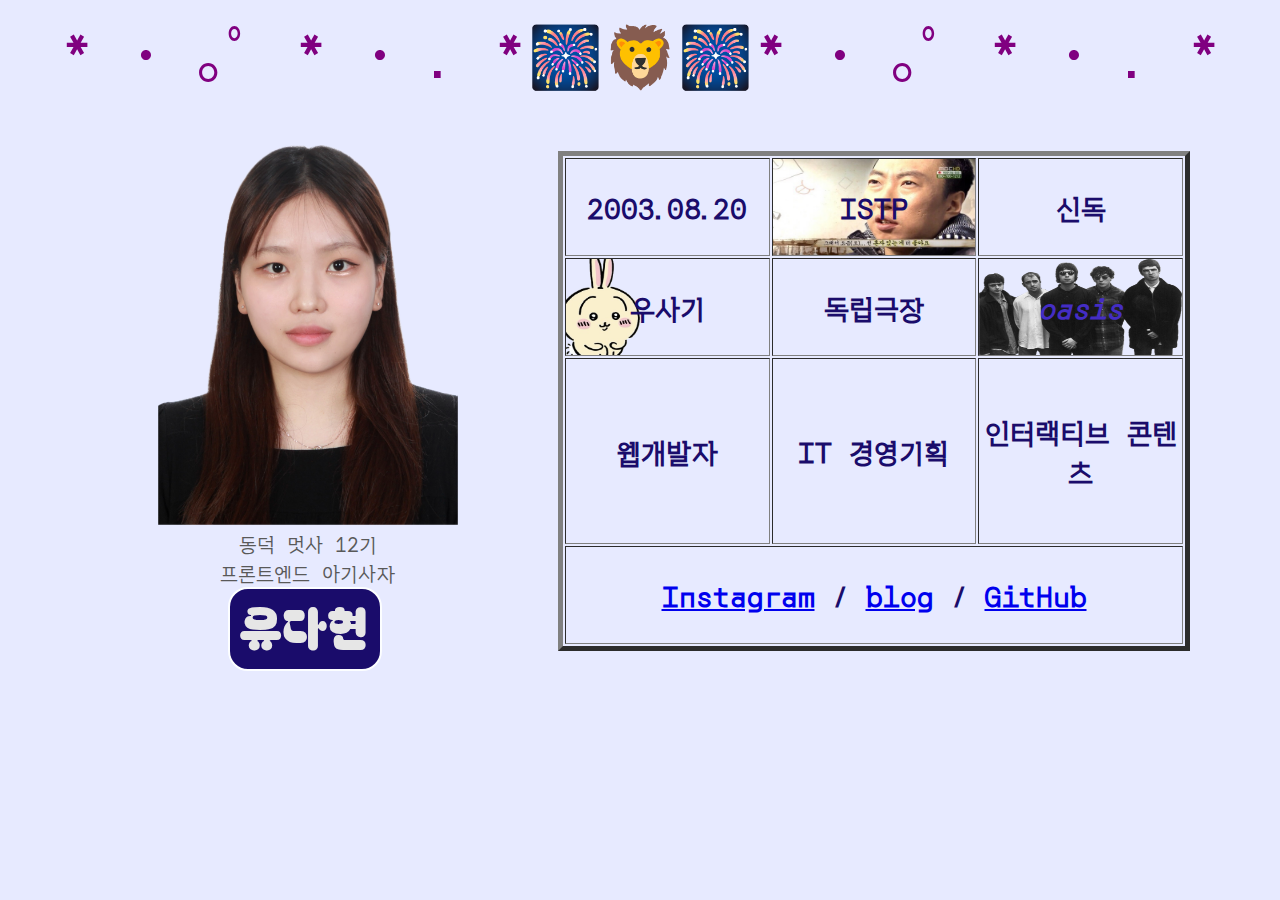
<file: index.html>
<!DOCTYPE html>
<html lang="ko">

<head>
    <meta charset="UTF-8">
    <meta name="viewport" content="width=device-width, initial-scale=1.0">
    <title>프론트엔드 유다현 자기소개</title>
    <link rel="preconnect" href="https://fonts.googleapis.com">
    <link rel="preconnect" href="https://fonts.gstatic.com" crossorigin>
    <link href="https://fonts.googleapis.com/css2?family=Bagel+Fat+One&display=swap" rel="stylesheet">
    <link rel="stylesheet" href="./자style.css">

    <link rel="preconnect" href="https://fonts.googleapis.com">
    <link rel="preconnect" href="https://fonts.gstatic.com" crossorigin>
    <link href="https://fonts.googleapis.com/css2?family=Black+Han+Sans&family=East+Sea+Dokdo&family=Gothic+A1&family=Gowun+Dodum&family=Jua&family=Orbit&display=swap" rel="stylesheet">
    
    <meta property="og:image" content="./안녕.jpg">

<body style="background-color: #e7eaff;">
    </head>

    <body>
        <h1 class="tt" style="color: purple">* ･ ｡ﾟ * ･ . *🎆🦁🎆* ･ ｡ﾟ * ･ . *</h1>
        <section>
            <img src="./여권사진 상반신.png" width=300 height=380>
        </section>
        <div>
            <h2 class="container" style="color:#595959">동덕 멋사 12기<br>프론트엔드 아기사자</h2>
            <br>
            <h1 style="color:#e6e6e6" class="name">유다현</h1>
        </div>
        <table border="5" width="100" height="500">
            <tr>
                <th style="color: rgb(26, 12, 107)">2003.08.20</th>
                <th background="박명수.jpg" class="pms" style="color: rgb(26, 12, 107)">ISTP</th>
                <th style="color: rgb(26, 12, 107)">신독</th>
            </tr>
            <tr>
                <th style="color: rgb(26, 12, 107)" background="우사기.png" width="20px" class="rabbit">우사기</th>
                <th style="color: rgb(26, 12, 107)">독립극장</th>
                <th style="color: rgb(68, 45, 196)" background="오아시스.png" class="oasis"><em>oasis</em></th>
            </tr>
            <tr>
                <th style="color: rgb(26, 12, 107)">웹개발자</th>
                <th style="color: rgb(26, 12, 107)">IT 경영기획</th>
                <th style="color: rgb(26, 12, 107)">인터랙티브 콘텐츠</th>
            </tr>
            <tr>
                <th style="color: rgb(26, 12, 107)" colspan="3"><a href="https://www.instagram.com/dauhny" target="_blank">Instagram</a> / <a href="https://blog.naver.com/dhlovehd" target="_blank">blog</a> / <a href="https://github.com/dahyun820" target="_blank">GitHub</a></th>
            </tr>

        </table>

    </body>

</html>
</file>
<file: 자style.css>
.container {
  font-size: 20px;
  width: 200px;
  height: 30px;
  text-align: center;
  margin: 0px 0px 0px 200px;
}

.name {
  text-align: center;
  font-size: 50px;
  border-radius: 20px;
  border: 2px solid #fcfeff;
  background-color: rgb(26, 12, 107);
  width: 150px;
  height: 80px;
  margin: 10px 0px 0px 220px;
  font-family: "Bagel Fat One", system-ui;
  font-weight: 400;
  font-style: normal;
}

h2 {
  font-family: "Orbit", sans-serif;
  font-weight: 400;
  font-style: normal;
}

img {
  margin: 130px 0px 0px 150px;
}

table {
  margin: -520px 0px 0px 550px;
  font-size: 28px;
  width: 50%;
  table-layout: fixed;
  font-family: "Orbit", sans-serif;
  font-weight: 400;
  font-style: normal;
}

.pms {
  background-size: contain;
  background-repeat: round;
}

.rabbit {
  background-repeat: no-repeat;
  background-size: 80px;
  background-position: -5%;
}

.tt {
  text-align: center;
  font-size: 60px;
  margin: 0px 0px -80px 0px;
  font-family: "Orbit", sans-serif;
  font-weight: 400;
  font-style: normal;
}

.oasis {
  background-size: contain;
  background-repeat: round;
}
</file>
